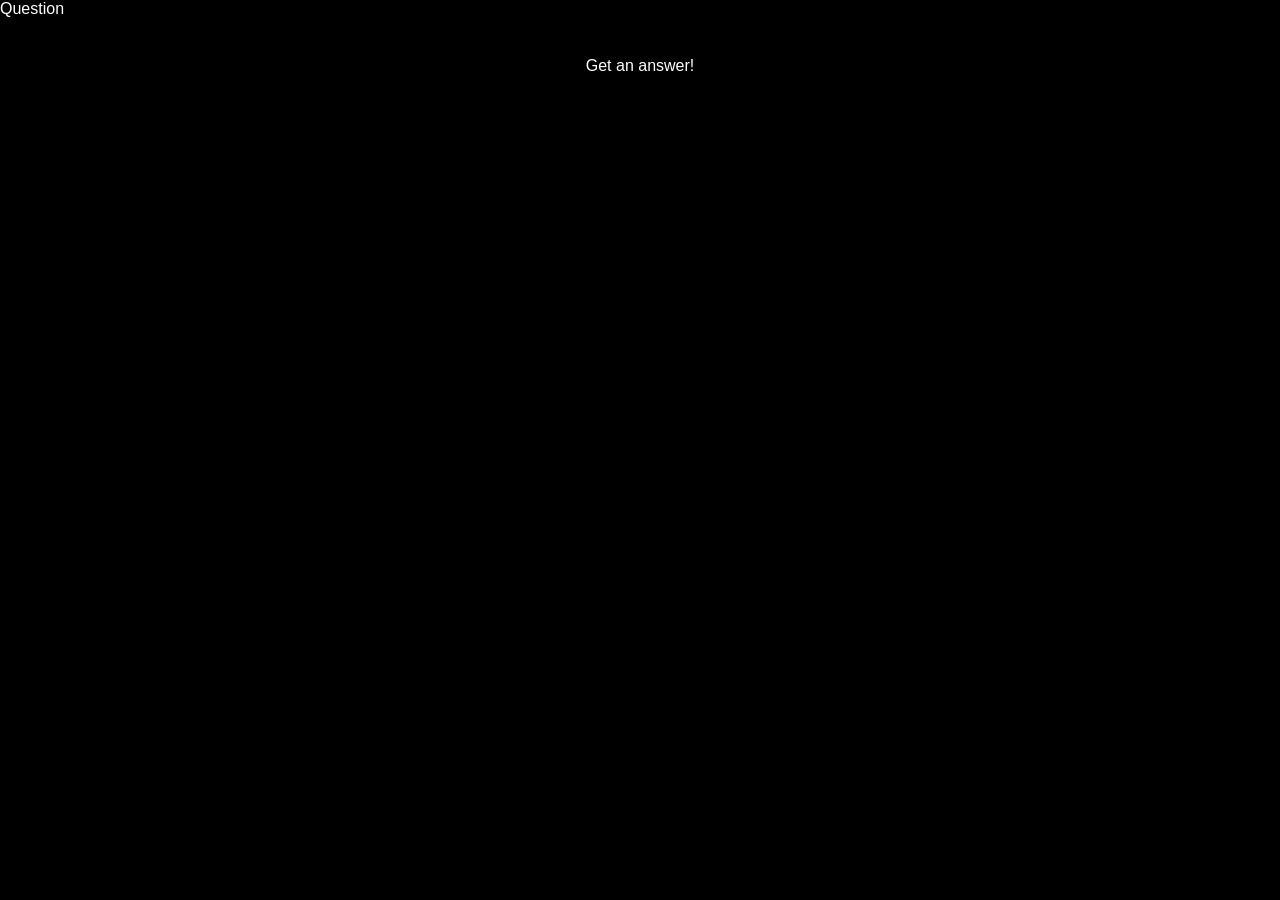
<file: index.html>
<!DOCTYPE html>
<html lang="en">

<head>
    <meta charset="UTF-8">
    <meta http-equiv="X-UA-Compatible" content="IE=edge">
    <meta name="viewport" content="width=device-width, initial-scale=1.0">
    <title>8-ball</title>

    <link rel="stylesheet" href="styles/main.css">
    <link rel="manifest" href="manifest.json">

    <link rel="shortcut icon" href="img/8-Ball_Pool.svg.png" type="image/x-icon">
</head>

<body>
    <div id="answer" class="answer"></div>

    <div class="input question-input-container">
        <label for="question" class="question-label">Question</label>
        <input type="text" name="question" id="question" class="question-input">
    </div>
    <button id="btnAnswer" class="btn btn-answer">Get an answer!</button>
</body>

<script src="scripts/logic.js"></script>
<script src="scripts/store.js"></script>
<script src="scripts/interaction.js"></script>

</html>
</file>
<file: styles/main.css>
:root
{
    --font-family: Arial, Helvetica, sans-serif;
    --font: 1rem var(--font-family);
}

html,
body
{
    padding: 0;
    margin: 0;

    background: black;
    color: white;

    font: var(--font);
}

*
{
    box-sizing: border-box;
}

.btn
{
    padding: .5rem 1rem;
    border: 0;
    border-radius: .25rem;
    background: transparent;
    cursor: pointer;
    font: var(--font);
}

.btn-answer
{
    width: 100%;
    background: black;
    color: white;
}

#answer
{
    text-align: center;
}

#question
{
    width: 100%;
    padding: .5rem 1rem;
    background: none;
    border: none;
    color: white;
    text-align: center;
    outline: none;
}
</file>
